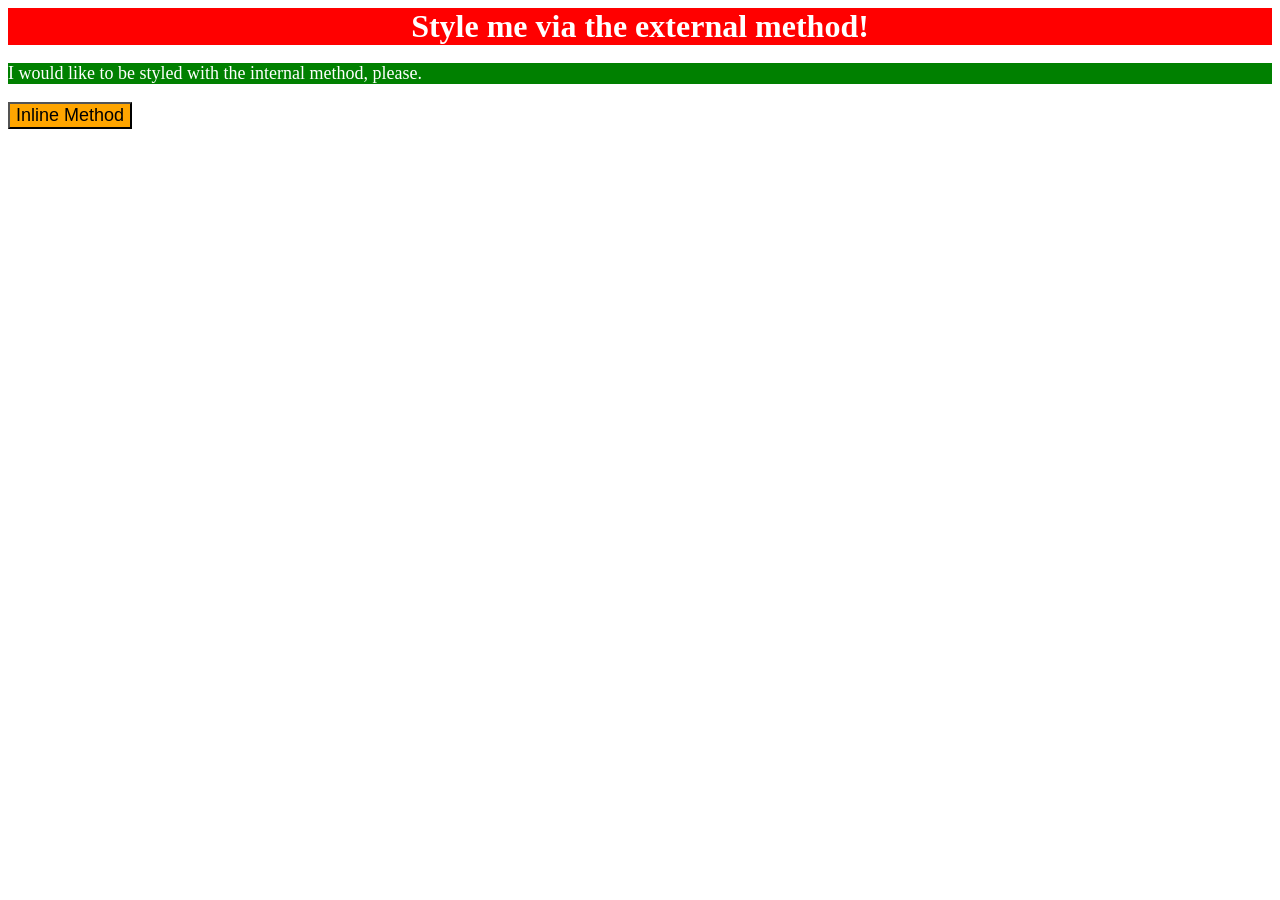
<file: foundations/intro-to-css/01-css-methods/index.html>
<!doctype html>
<html lang="en">
  <head>
    <meta charset="UTF-8" />
    <meta http-equiv="X-UA-Compatible" content="IE=edge" />
    <meta name="viewport" content="width=device-width, initial-scale=1.0" />
    <title>Methods for Adding CSS</title>
    <link rel="stylesheet" href="./style.css" />
    <style>
      p {
        color: white;
        background-color: green;
        font-size: 18px;
      }
    </style>
  </head>
  <body>
    <div>Style me via the external method!</div>
    <p>I would like to be styled with the internal method, please.</p>
    <button style="background-color: orange; font-size: 18px">
      Inline Method
    </button>
  </body>
</html>
</file>
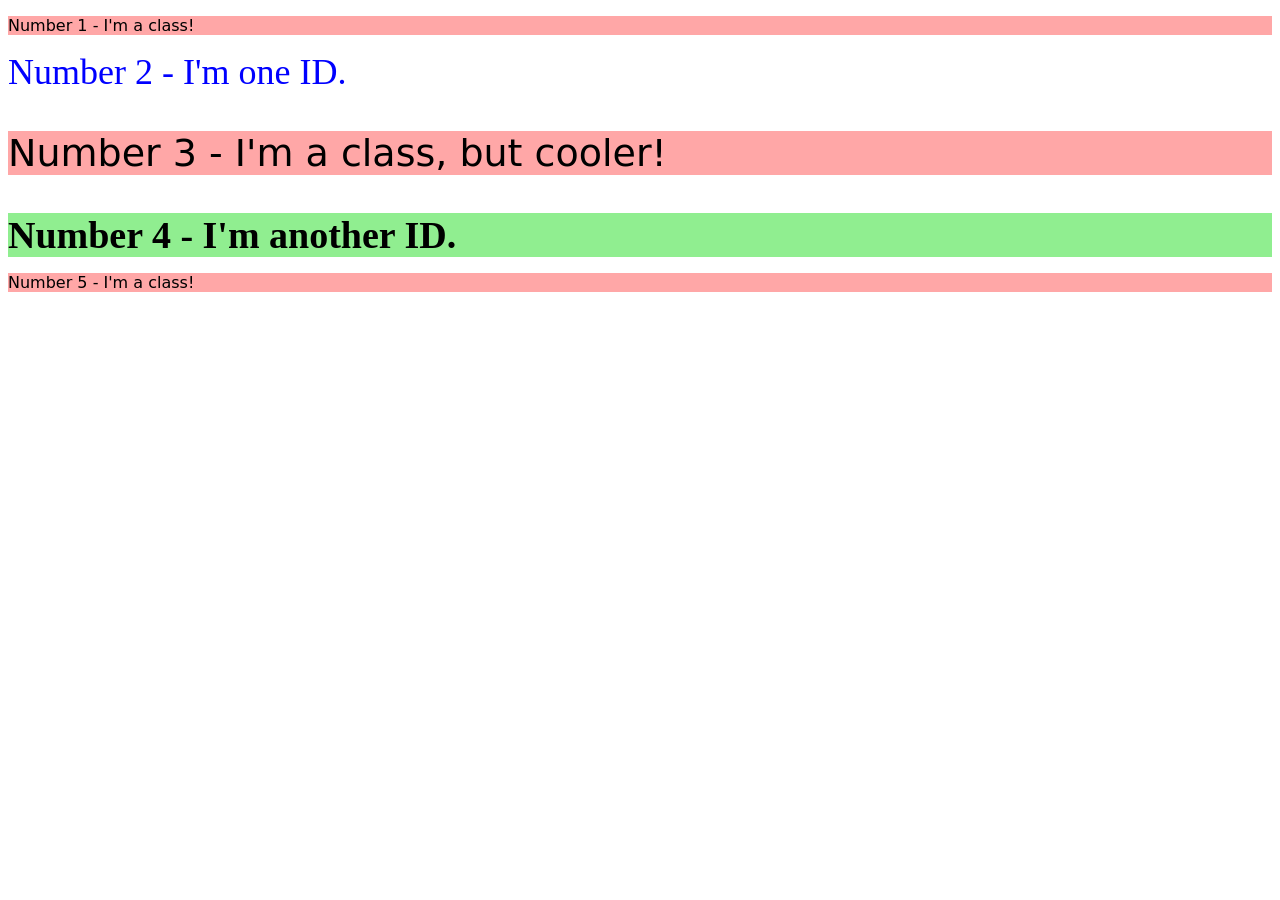
<file: foundations/intro-to-css/02-class-id-selectors/index.html>
<!doctype html>
<html lang="en">
  <head>
    <meta charset="UTF-8" />
    <meta http-equiv="X-UA-Compatible" content="IE=edge" />
    <meta name="viewport" content="width=device-width, initial-scale=1.0" />
    <title>Class and ID Selectors</title>
    <link rel="stylesheet" href="style.css" />
  </head>
  <body>
    <p class="odd">Number 1 - I'm a class!</p>
    <div id="second">Number 2 - I'm one ID.</div>
    <p class="odd adjust-font">Number 3 - I'm a class, but cooler!</p>
    <div id="forth" class="adjust-font">Number 4 - I'm another ID.</div>
    <p class="odd">Number 5 - I'm a class!</p>
  </body>
</html>
</file>
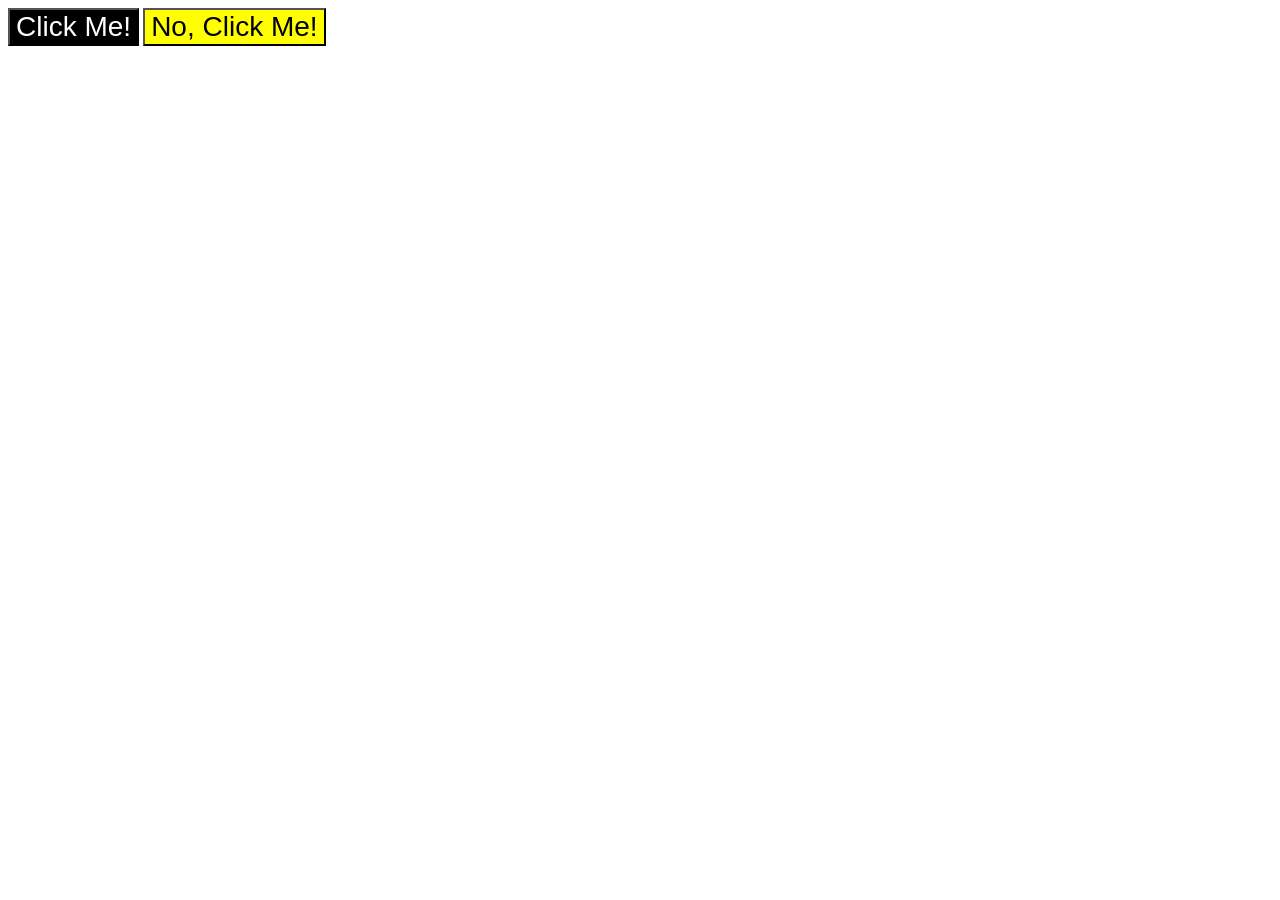
<file: foundations/intro-to-css/03-grouping-selectors/index.html>
<!doctype html>
<html lang="en">
  <head>
    <meta charset="UTF-8" />
    <meta http-equiv="X-UA-Compatible" content="IE=edge" />
    <meta name="viewport" content="width=device-width, initial-scale=1.0" />
    <title>Grouping Selectors</title>
    <link rel="stylesheet" href="style.css" />
  </head>
  <body>
    <button class="black-class">Click Me!</button>
    <button class="yellow-class">No, Click Me!</button>
  </body>
</html>
</file>
<file: foundations/intro-to-css/01-css-methods/style.css>
div {
  color: white;
  background-color: red;
  font-size: 32px;
  font-weight: bold;
  text-align: center;
}
</file>
<file: foundations/intro-to-css/02-class-id-selectors/style.css>
/* Add CSS Styling */

.odd {
  background-color: rgb(255, 167, 167);
  font-family: Verdana, "DejaVu Sans", sans-serif;
}

.adjust-font {
  font-size: 38px;
}

#second {
  color: #0000ff;
  font-size: 36px;
}

#forth {
  background-color: lightgreen;
  font-weight: bold;
}
</file>
<file: foundations/intro-to-css/03-grouping-selectors/style.css>
/* Add CSS Styling */
.black-class,
.yellow-class {
  font-family: Helvetica, "Times New Roman", sans-serif;
  font-size: 28px;
}

.black-class {
  background-color: black;
  color: white;
}

.yellow-class {
  background-color: yellow;
}
</file>
